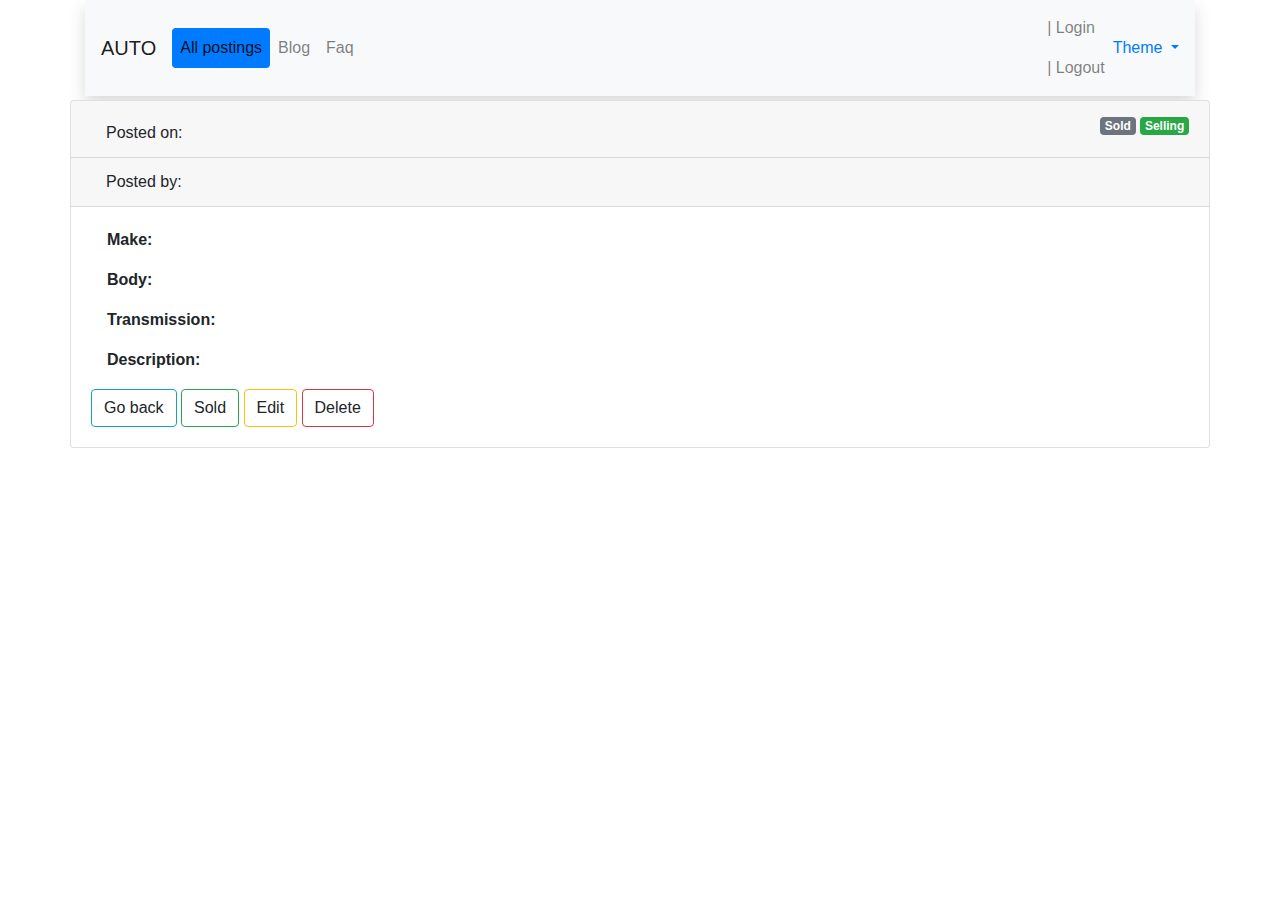
<file: src/main/resources/templates/ad/description.html>
<!doctype html>
<html lang="en">
<head>
    <!-- Required meta tags -->
    <meta charset="utf-8">
    <meta name="viewport" content="width=device-width, initial-scale=1, shrink-to-fit=no">

    <!-- Bootstrap CSS -->
    <link rel="stylesheet" href="https://stackpath.bootstrapcdn.com/bootstrap/4.4.1/css/bootstrap.min.css"
          integrity="sha384-Vkoo8x4CGsO3+Hhxv8T/Q5PaXtkKtu6ug5TOeNV6gBiFeWPGFN9MuhOf23Q9Ifjh" crossorigin="anonymous">
    <script src="https://code.jquery.com/jquery-3.4.1.slim.min.js"
            integrity="sha384-J6qa4849blE2+poT4WnyKhv5vZF5SrPo0iEjwBvKU7imGFAV0wwj1yYfoRSJoZ+n"
            crossorigin="anonymous"></script>
    <script src="https://cdn.jsdelivr.net/npm/popper.js@1.16.0/dist/umd/popper.min.js"
            integrity="sha384-Q6E9RHvbIyZFJoft+2mJbHaEWldlvI9IOYy5n3zV9zzTtmI3UksdQRVvoxMfooAo"
            crossorigin="anonymous"></script>
    <script src="https://stackpath.bootstrapcdn.com/bootstrap/4.4.1/js/bootstrap.min.js"
            integrity="sha384-wfSDF2E50Y2D1uUdj0O3uMBJnjuUD4Ih7YwaYd1iqfktj0Uod8GCExl3Og8ifwB6"
            crossorigin="anonymous"></script>
    <link rel="stylesheet" href="https://cdnjs.cloudflare.com/ajax/libs/font-awesome/4.7.0/css/font-awesome.min.css">
    <title>AUTO</title>
</head>
<body>
<div class="container">
    <nav class="navbar navbar-expand-lg navbar-light bg-light shadow">
        <a class="navbar-brand" th:href="@{/index}">AUTO</a>
        <button class="navbar-toggler" type="button" data-toggle="collapse" data-target="#navbarNavAltMarkup"
                aria-controls="navbarNavAltMarkup" aria-expanded="false" aria-label="Toggle navigation">
            <span class="navbar-toggler-icon"></span>
        </button>
        <div class="collapse navbar-collapse" id="navbarNavAltMarkup">
            <div class="navbar-nav">
                <ul class="nav nav-pills">
                    <div class="navbar-nav">
                        <a class="nav-item nav-link active" th:href="@{/index}">All postings <span class="sr-only">(current)</span></a>
                        <a class="nav-item nav-link" th:href="@{/blog}">Blog</a>
                        <a class="nav-item nav-link" th:href="@{/faq}">Faq</a>
                    </div>
                </ul>
            </div>
        </div>
        <div class="navbar-nav justify-content-end">
            <ul class="nav nav-pills">
                <div th:if="${user.name != null}">
                    <a class="nav-item nav-link" th:if="${user.name == 'Guest'}" th:href="@{/loginPage}">
                        <span th:text="${user.name}"></span>
                        <span> | Login</span>
                    </a>
                    <a class="nav-item nav-link" th:if="${user.name != 'Guest'}" th:href="@{/logout}">
                        <span th:text="${user.name}"></span>
                        <span> | Logout</span>
                    </a>
                </div>
            </ul>
        </div>
        <div class="navbar-nav justify-content-end">
            <ul class="nav nav-pills">
                <li class="dropdown">
                    <a class="dropdown-toggle" href="#" role="button" data-bs-toggle="dropdown">
                        <span>Theme</span>
                    </a>
                    <ul class="dropdown-menu">
                        <li>
                            <button type="button" class="dropdown-item" data-bs-theme-value="light"><span class="fa fa-sun-o"></span></button>
                        </li>
                        <li>
                            <button type="button" class="dropdown-item" data-bs-theme-value="dark"><span class="fa fa-moon-o"></span></button>
                        </li>
                    </ul>
                </li>
            </ul>
        </div>
    </nav>
    <div class="row pt-1">
        <div class="card" style="width: 100%">
            <div class="card-header" style="display: flex">
                <div class="col text-left">
                    <h3><span th:text="${ad.name}"></span></h3>
                    <div>
                        <h8>Posted on:
                            <span class="card-text" th:text="${#dates.format(ad.created, 'dd.MM.yyyy HH:mm')}"></span>
                        </h8>
                    </div>
                </div>
                <div class="col text-right">
                    <h3><span th:text="${'$' + #numbers.formatDecimal(ad.price, 3, 'COMMA', 0, 'POINT')}"></span></h3>
                </div>
                <div>
                    <h8>
                        <span class="card-text" th:if="${ad.sold}" style="color: green">
                            <span class="badge badge-secondary">Sold</span>
                        </span>
                        <span class="card-text" th:if="${!ad.sold}">
                             <span class="badge badge-success">Selling</span>
                        </span>
                    </h8>
                </div>
            </div>
            <div class="card-header" style="display: flex">
                <div class="col text-left">
                    <h8>Posted by:
                        <span class="card-text" th:text="${ad.user.name}"></span>
                    </h8>
                </div>
                <div class="col text-right">
                    <h8><span th:text="'Phone: ' + ${ad.user.phone}"></span></h8>
                </div>
            </div>
            <div class="card-body">
                <table>
                    <tbody>
                    <tr>
                        <td>
                            <div class="col text-left">
                                <p>
                                    <b>Make:</b>
                                    <span th:text="${ad.brand.name}"/>
                                </p>
                                <p>
                                    <b>Body:</b>
                                    <span th:text="${ad.body.name}"/>
                                </p>
                                <p>
                                    <b>Transmission:</b>
                                    <span class="card-text" th:text="${ad.transmission.name}"></span>
                                </p>
                                <p><b>Description: </b>
                                    <span th:text="${ad.description}"></span>
                                </p>
                            </div>
                        </td>
                        <td class="col-4 text-right align-self-center">
                            <img th:width="400" th:src="@{|/photoAd/${ad.id}|}">
                        </td>
                    </tr>
                    </tbody>
                </table>
                <a th:href="@{/index}" class="btn btn-outline-info" role="button">Go back</a>
                <span th:if="${user.name == ad.user.name}">
                    <span th:if="${!ad.sold}">
                        <a th:href="@{|/setSold/${ad.id}|}" class="btn btn-outline-success" role="button">Sold</a>
                    </span>
                    <a th:href="@{|/editAd/${ad.id}|}" class="btn btn-outline-warning" role="button">Edit</a>
                    <a th:href="@{|/delete/${ad.id}|}" class="btn btn-outline-danger" role="button">Delete</a>
                </span>
            </div>
        </div>
    </div>
</div>
<script type="text/javascript">
    (() => {
        'use strict'
        const storedTheme = localStorage.getItem('theme')

        const getPreferredTheme = () => {
            if (storedTheme) {
                return storedTheme
            }

            return window.matchMedia('(prefers-color-scheme: dark)').matches ? 'dark' : 'light'
        }

        const setTheme = function (theme) {
            document.documentElement.setAttribute('data-bs-theme', theme)
        }

        setTheme(getPreferredTheme())

        window.matchMedia('(prefers-color-scheme: dark)').addEventListener('change', () => {
            if (storedTheme !== 'light' || storedTheme !== 'dark') {
                setTheme(getPreferredTheme())
            }
        })

        window.addEventListener('DOMContentLoaded', () => {
            document.querySelectorAll('[data-bs-theme-value]')
                .forEach(toggle => {
                    toggle.addEventListener('click', () => {
                        const theme = toggle.getAttribute('data-bs-theme-value')
                        localStorage.setItem('theme', theme)
                        setTheme(theme)
                    })
                })
        })
    })()
</script>
</body>
</html>
</file>
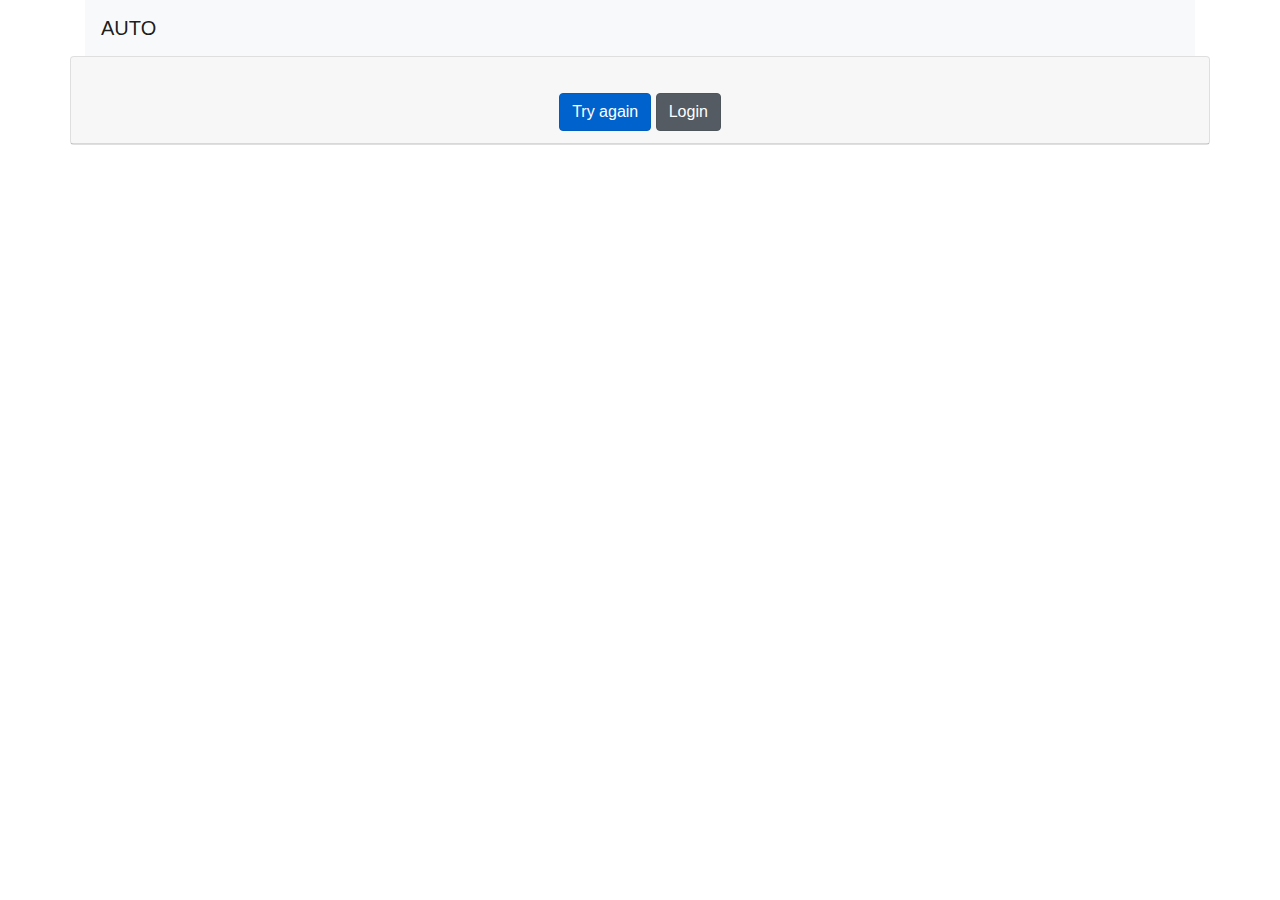
<file: src/main/resources/templates/user/fail.html>
<!doctype html>
<html lang="en">
<head>
    <!-- Required meta tags -->
    <meta charset="utf-8">
    <meta name="viewport" content="width=device-width, initial-scale=1, shrink-to-fit=no">

    <!-- Bootstrap CSS -->
    <link rel="stylesheet" href="https://stackpath.bootstrapcdn.com/bootstrap/4.4.1/css/bootstrap.min.css"
          integrity="sha384-Vkoo8x4CGsO3+Hhxv8T/Q5PaXtkKtu6ug5TOeNV6gBiFeWPGFN9MuhOf23Q9Ifjh" crossorigin="anonymous">
    <script src="https://code.jquery.com/jquery-3.4.1.slim.min.js"
            integrity="sha384-J6qa4849blE2+poT4WnyKhv5vZF5SrPo0iEjwBvKU7imGFAV0wwj1yYfoRSJoZ+n"
            crossorigin="anonymous"></script>
    <script src="https://cdn.jsdelivr.net/npm/popper.js@1.16.0/dist/umd/popper.min.js"
            integrity="sha384-Q6E9RHvbIyZFJoft+2mJbHaEWldlvI9IOYy5n3zV9zzTtmI3UksdQRVvoxMfooAo"
            crossorigin="anonymous"></script>
    <script src="https://stackpath.bootstrapcdn.com/bootstrap/4.4.1/js/bootstrap.min.js"
            integrity="sha384-wfSDF2E50Y2D1uUdj0O3uMBJnjuUD4Ih7YwaYd1iqfktj0Uod8GCExl3Og8ifwB6"
            crossorigin="anonymous"></script>
    <link rel="stylesheet" href="https://cdnjs.cloudflare.com/ajax/libs/font-awesome/4.7.0/css/font-awesome.min.css">
    <title>AUTO</title>
</head>
<body>
<div class="container">
    <nav class="navbar navbar-expand-lg navbar-light bg-light">
        <a class="navbar-brand" th:href="@{/index}">AUTO</a>
        <button class="navbar-toggler" type="button" data-toggle="collapse" data-target="#navbarNavAltMarkup"
                aria-controls="navbarNavAltMarkup" aria-expanded="false" aria-label="Toggle navigation">
            <span class="navbar-toggler-icon"></span>
        </button>
    </nav>
    <div class="row">
        <div class="card" style="width: 100%">
            <div class="card-header text-center">
                <h2 th:text="${message}"></h2>
                <a th:href="@{/registration}" class="btn btn-primary mt-3 active" role="button" aria-pressed="true">
                    Try again</a>
                <a th:href="@{/loginPage}" class="btn btn-secondary mt-3 active" role="button" aria-pressed="true">
                    Login</a>
            </div>
        </div>
    </div>
</div>
</body>
</html>
</file>
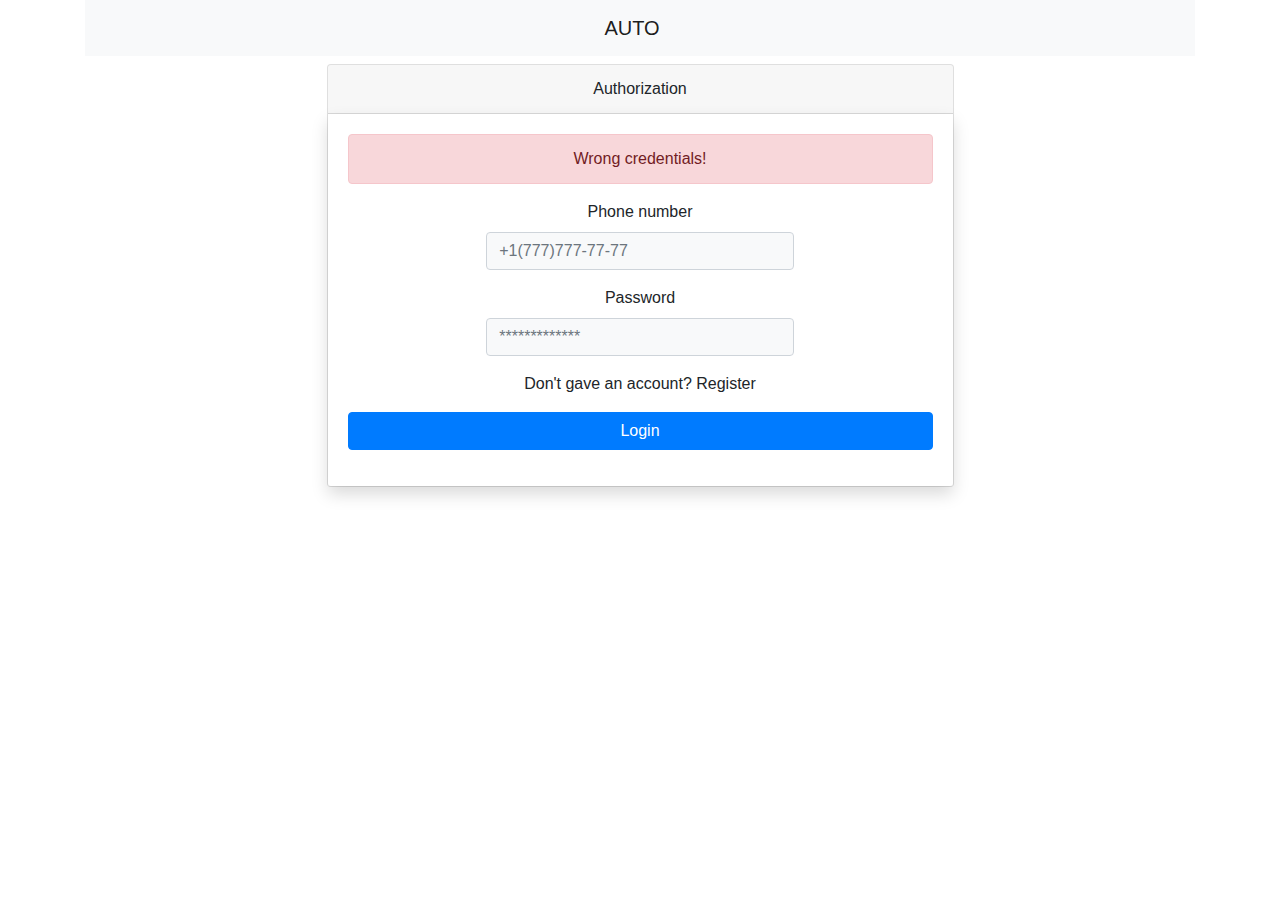
<file: src/main/resources/templates/user/login.html>
<!doctype html>
<html xmlns:th="http://www.thymeleaf.org" lang="en">
<head>
    <!-- Required meta tags -->
    <meta charset="utf-8">
    <meta name="viewport" content="width=device-width, initial-scale=1, shrink-to-fit=no">

    <!-- Bootstrap CSS -->
    <link rel="stylesheet" href="https://stackpath.bootstrapcdn.com/bootstrap/4.4.1/css/bootstrap.min.css"
          integrity="sha384-Vkoo8x4CGsO3+Hhxv8T/Q5PaXtkKtu6ug5TOeNV6gBiFeWPGFN9MuhOf23Q9Ifjh" crossorigin="anonymous">
    <script src="https://code.jquery.com/jquery-3.4.1.slim.min.js"
            integrity="sha384-J6qa4849blE2+poT4WnyKhv5vZF5SrPo0iEjwBvKU7imGFAV0wwj1yYfoRSJoZ+n"
            crossorigin="anonymous"></script>
    <script src="https://cdn.jsdelivr.net/npm/popper.js@1.16.0/dist/umd/popper.min.js"
            integrity="sha384-Q6E9RHvbIyZFJoft+2mJbHaEWldlvI9IOYy5n3zV9zzTtmI3UksdQRVvoxMfooAo"
            crossorigin="anonymous"></script>
    <script src="https://stackpath.bootstrapcdn.com/bootstrap/4.4.1/js/bootstrap.min.js"
            integrity="sha384-wfSDF2E50Y2D1uUdj0O3uMBJnjuUD4Ih7YwaYd1iqfktj0Uod8GCExl3Og8ifwB6"
            crossorigin="anonymous"></script>
    <link rel="stylesheet" href="https://cdnjs.cloudflare.com/ajax/libs/font-awesome/4.7.0/css/font-awesome.min.css">
    <title>AUTO</title>

</head>
<body>
<div class="container">
    <nav class="navbar navbar-expand-lg navbar-light bg-light justify-content-center">
        <a class="navbar-brand mb-0 h1" th:href="@{/loginPage}">AUTO</a>
        <button class="navbar-toggler" type="button" data-toggle="collapse" data-target="#navbarNavAltMarkup"
                aria-controls="navbarNavAltMarkup" aria-expanded="false" aria-label="Toggle navigation">
            <span class="navbar-toggler-icon"></span>
        </button>
    </nav>
    <div class="row justify-content-center">
        <div class="card text-center mt-2" style="width: 55%">
            <div class="card-header">
                Authorization
            </div>
            <div class="card-body shadow">
                <div th:if="${fail}" class="alert alert-danger" role="alert">
                    Wrong credentials!
                </div>
                <form th:action="@{/login}" method="POST">
                    <label for="phone">Phone number</label>
                    <div class="form-group row justify-content-center">
                        <input type="tel" placeholder="+1(777)777-77-77" class="form-control bg-light col-md-6"
                               name="phone" id="phone" required>
                    </div>
                    <div class="form-group">
                        <label for="password">Password</label>
                        <div class="form-group row justify-content-center">
                            <input type="password" placeholder="*************" class="form-control bg-light col-md-6"
                                   name="password" id="password" required>
                        </div>
                        <div>Don't gave an account?
                            <a th:href="@{/registration}" class="link" role="button"
                               aria-pressed="true">Register</a>
                        </div>
                        <button type="submit" class="btn btn-primary btn-block mt-3">Login</button>
                    </div>
                </form>
            </div>
        </div>
    </div>
</div>
</body>
</html>
</file>
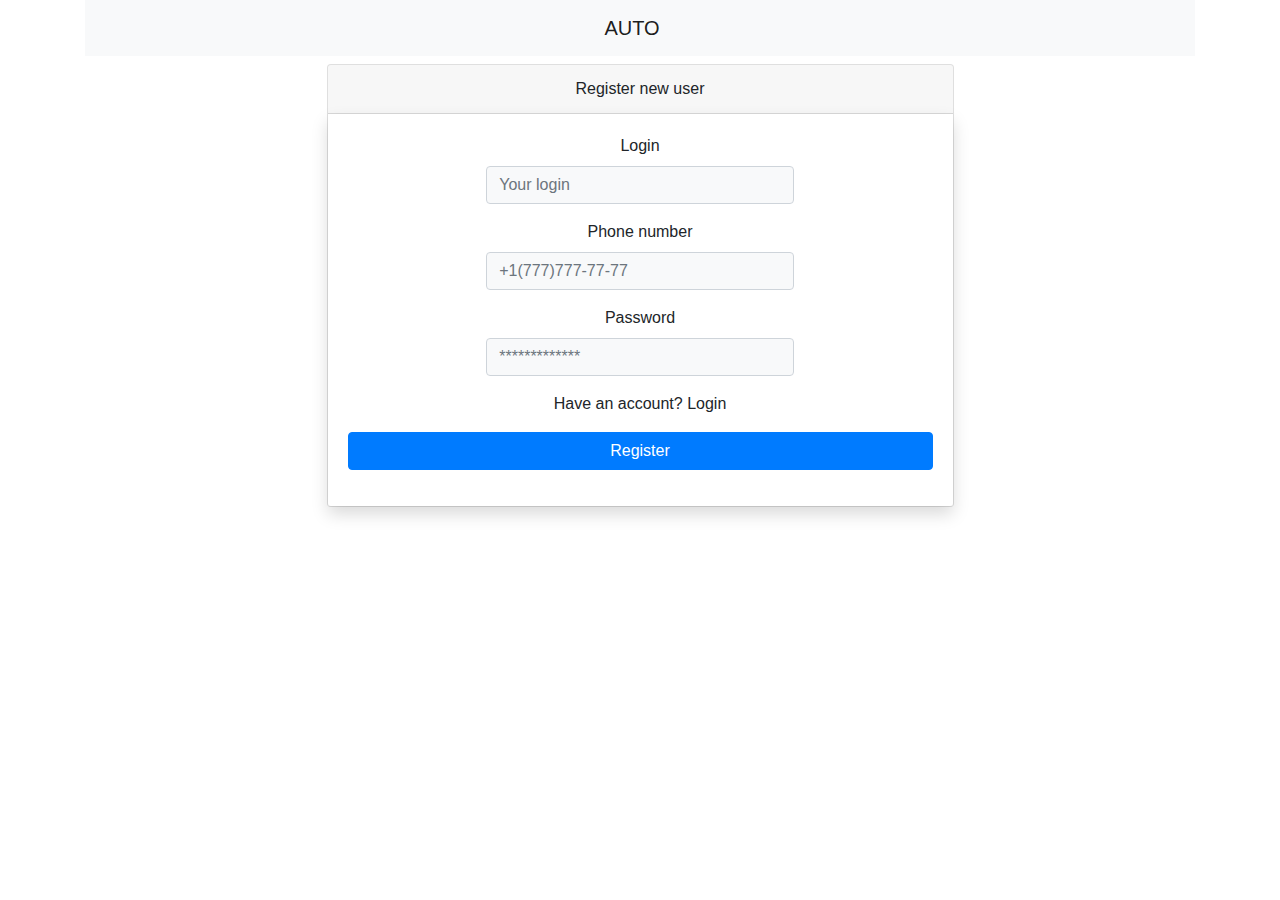
<file: src/main/resources/templates/user/registration.html>
<!doctype html>
<html lang="en">
<head>
    <!-- Required meta tags -->
    <meta charset="utf-8">
    <meta name="viewport" content="width=device-width, initial-scale=1, shrink-to-fit=no">

    <!-- Bootstrap CSS -->
    <link rel="stylesheet" href="https://stackpath.bootstrapcdn.com/bootstrap/4.4.1/css/bootstrap.min.css"
          integrity="sha384-Vkoo8x4CGsO3+Hhxv8T/Q5PaXtkKtu6ug5TOeNV6gBiFeWPGFN9MuhOf23Q9Ifjh" crossorigin="anonymous">
    <script src="https://code.jquery.com/jquery-3.4.1.slim.min.js"
            integrity="sha384-J6qa4849blE2+poT4WnyKhv5vZF5SrPo0iEjwBvKU7imGFAV0wwj1yYfoRSJoZ+n"
            crossorigin="anonymous"></script>
    <script src="https://cdn.jsdelivr.net/npm/popper.js@1.16.0/dist/umd/popper.min.js"
            integrity="sha384-Q6E9RHvbIyZFJoft+2mJbHaEWldlvI9IOYy5n3zV9zzTtmI3UksdQRVvoxMfooAo"
            crossorigin="anonymous"></script>
    <script src="https://stackpath.bootstrapcdn.com/bootstrap/4.4.1/js/bootstrap.min.js"
            integrity="sha384-wfSDF2E50Y2D1uUdj0O3uMBJnjuUD4Ih7YwaYd1iqfktj0Uod8GCExl3Og8ifwB6"
            crossorigin="anonymous"></script>
    <link rel="stylesheet" href="https://cdnjs.cloudflare.com/ajax/libs/font-awesome/4.7.0/css/font-awesome.min.css">
    <title>AUTO</title>
</head>
<body>
<div class="container">
    <nav class="navbar navbar-expand-lg navbar-light bg-light justify-content-center">
        <a class="navbar-brand mb-0 h1" th:href="@{/loginPage}">AUTO</a>
        <button class="navbar-toggler" type="button" data-toggle="collapse" data-target="#navbarNavAltMarkup"
                aria-controls="navbarNavAltMarkup" aria-expanded="false" aria-label="Toggle navigation">
            <span class="navbar-toggler-icon"></span>
        </button>
    </nav>
    <div class="row justify-content-center">
        <div class="card text-center mt-2" style="width: 55%">
            <div class="card-header">
                Register new user
            </div>
            <div class="card-body shadow">
                <form th:action="@{/registration}" method="POST">
                    <label for="name">Login </label>
                    <div class="form-group row justify-content-center">
                        <input type="text" class="form-control bg-light col-md-6" placeholder="Your login"
                               name="name" id="name" required>
                    </div>
                    <label for="phone">Phone number</label>
                    <div class="form-group row justify-content-center">
                        <input type="tel" placeholder="+1(777)777-77-77" class="form-control bg-light col-md-6"
                               name="phone" id="phone" required>
                    </div>
                    <div class="form-group">
                        <label for="password">Password</label>
                        <div class="form-group row justify-content-center">
                            <input type="password" class="form-control bg-light col-md-6"
                                   placeholder="*************"
                                   name="password" id="password" required>
                        </div>
                        <div>Have an account?
                            <a th:href="@{/loginPage}" class="link" role="button"
                               aria-pressed="true">Login</a>
                        </div>
                        <button type="submit" class="btn btn-primary btn-block mt-3">Register</button>
                    </div>
                </form>
            </div>
        </div>
    </div>
</div>
</body>
</html>
</file>
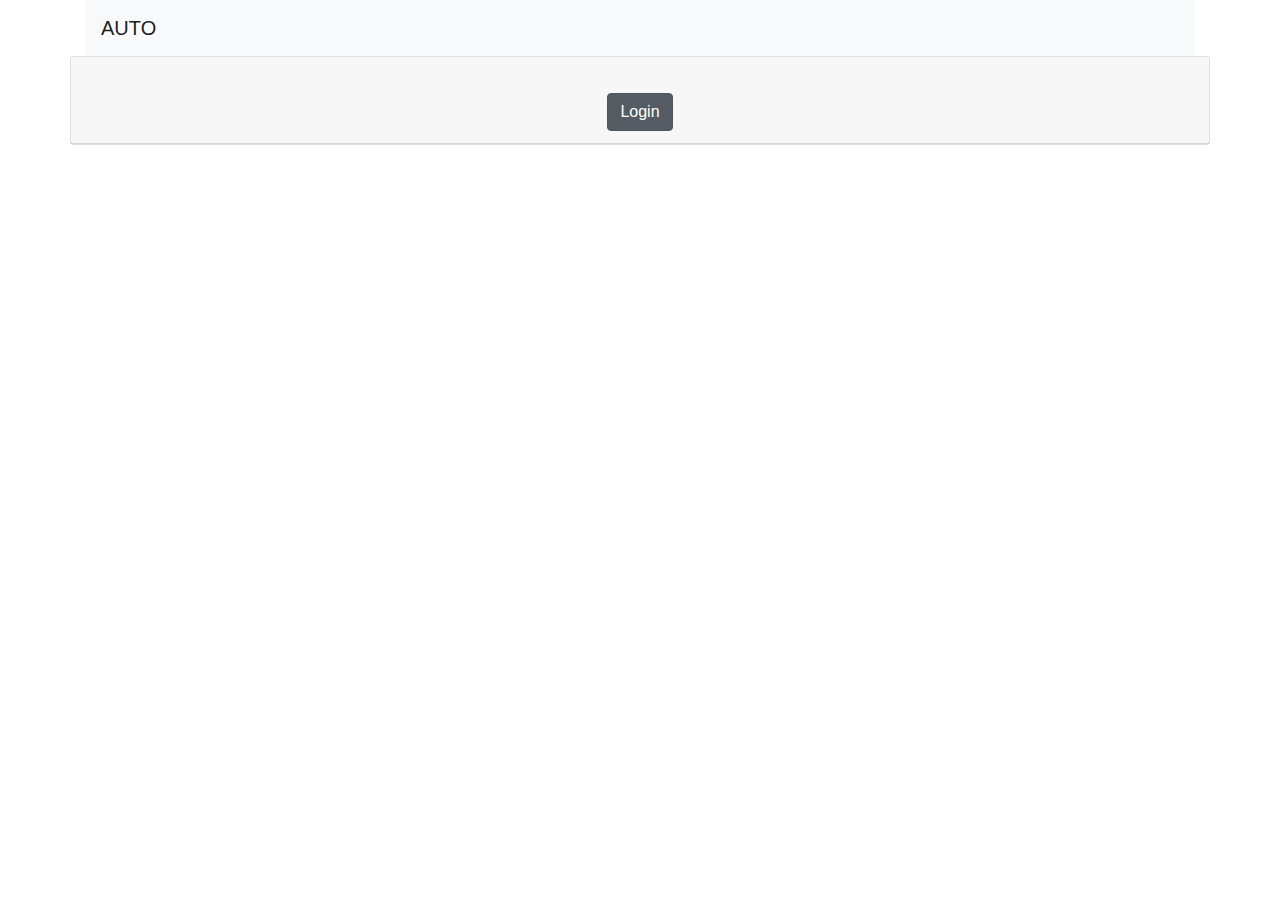
<file: src/main/resources/templates/user/success.html>
<!doctype html>
<html lang="en">
<head>
    <!-- Required meta tags -->
    <meta charset="utf-8">
    <meta name="viewport" content="width=device-width, initial-scale=1, shrink-to-fit=no">

    <!-- Bootstrap CSS -->
    <link rel="stylesheet" href="https://stackpath.bootstrapcdn.com/bootstrap/4.4.1/css/bootstrap.min.css"
          integrity="sha384-Vkoo8x4CGsO3+Hhxv8T/Q5PaXtkKtu6ug5TOeNV6gBiFeWPGFN9MuhOf23Q9Ifjh" crossorigin="anonymous">
    <script src="https://code.jquery.com/jquery-3.4.1.slim.min.js"
            integrity="sha384-J6qa4849blE2+poT4WnyKhv5vZF5SrPo0iEjwBvKU7imGFAV0wwj1yYfoRSJoZ+n"
            crossorigin="anonymous"></script>
    <script src="https://cdn.jsdelivr.net/npm/popper.js@1.16.0/dist/umd/popper.min.js"
            integrity="sha384-Q6E9RHvbIyZFJoft+2mJbHaEWldlvI9IOYy5n3zV9zzTtmI3UksdQRVvoxMfooAo"
            crossorigin="anonymous"></script>
    <script src="https://stackpath.bootstrapcdn.com/bootstrap/4.4.1/js/bootstrap.min.js"
            integrity="sha384-wfSDF2E50Y2D1uUdj0O3uMBJnjuUD4Ih7YwaYd1iqfktj0Uod8GCExl3Og8ifwB6"
            crossorigin="anonymous"></script>
    <link rel="stylesheet" href="https://cdnjs.cloudflare.com/ajax/libs/font-awesome/4.7.0/css/font-awesome.min.css">
    <title>AUTO</title>
</head>
<body>
<div class="container">
    <nav class="navbar navbar-expand-lg navbar-light bg-light">
        <a class="navbar-brand" th:href="@{/loginPage}">AUTO</a>
        <button class="navbar-toggler" type="button" data-toggle="collapse" data-target="#navbarNavAltMarkup"
                aria-controls="navbarNavAltMarkup" aria-expanded="false" aria-label="Toggle navigation">
            <span class="navbar-toggler-icon"></span>
        </button>
    </nav>
    <div class="row">
        <div class="card" style="width: 100%">
            <div class="card-header text-center">
                <h2 th:text="${message}"></h2>
                <a th:href="@{/loginPage}" class="btn btn-secondary mt-3 active" role="button" aria-pressed="true">
                    Login</a>
            </div>
        </div>
    </div>
</div>
</body>
</html>
</file>
